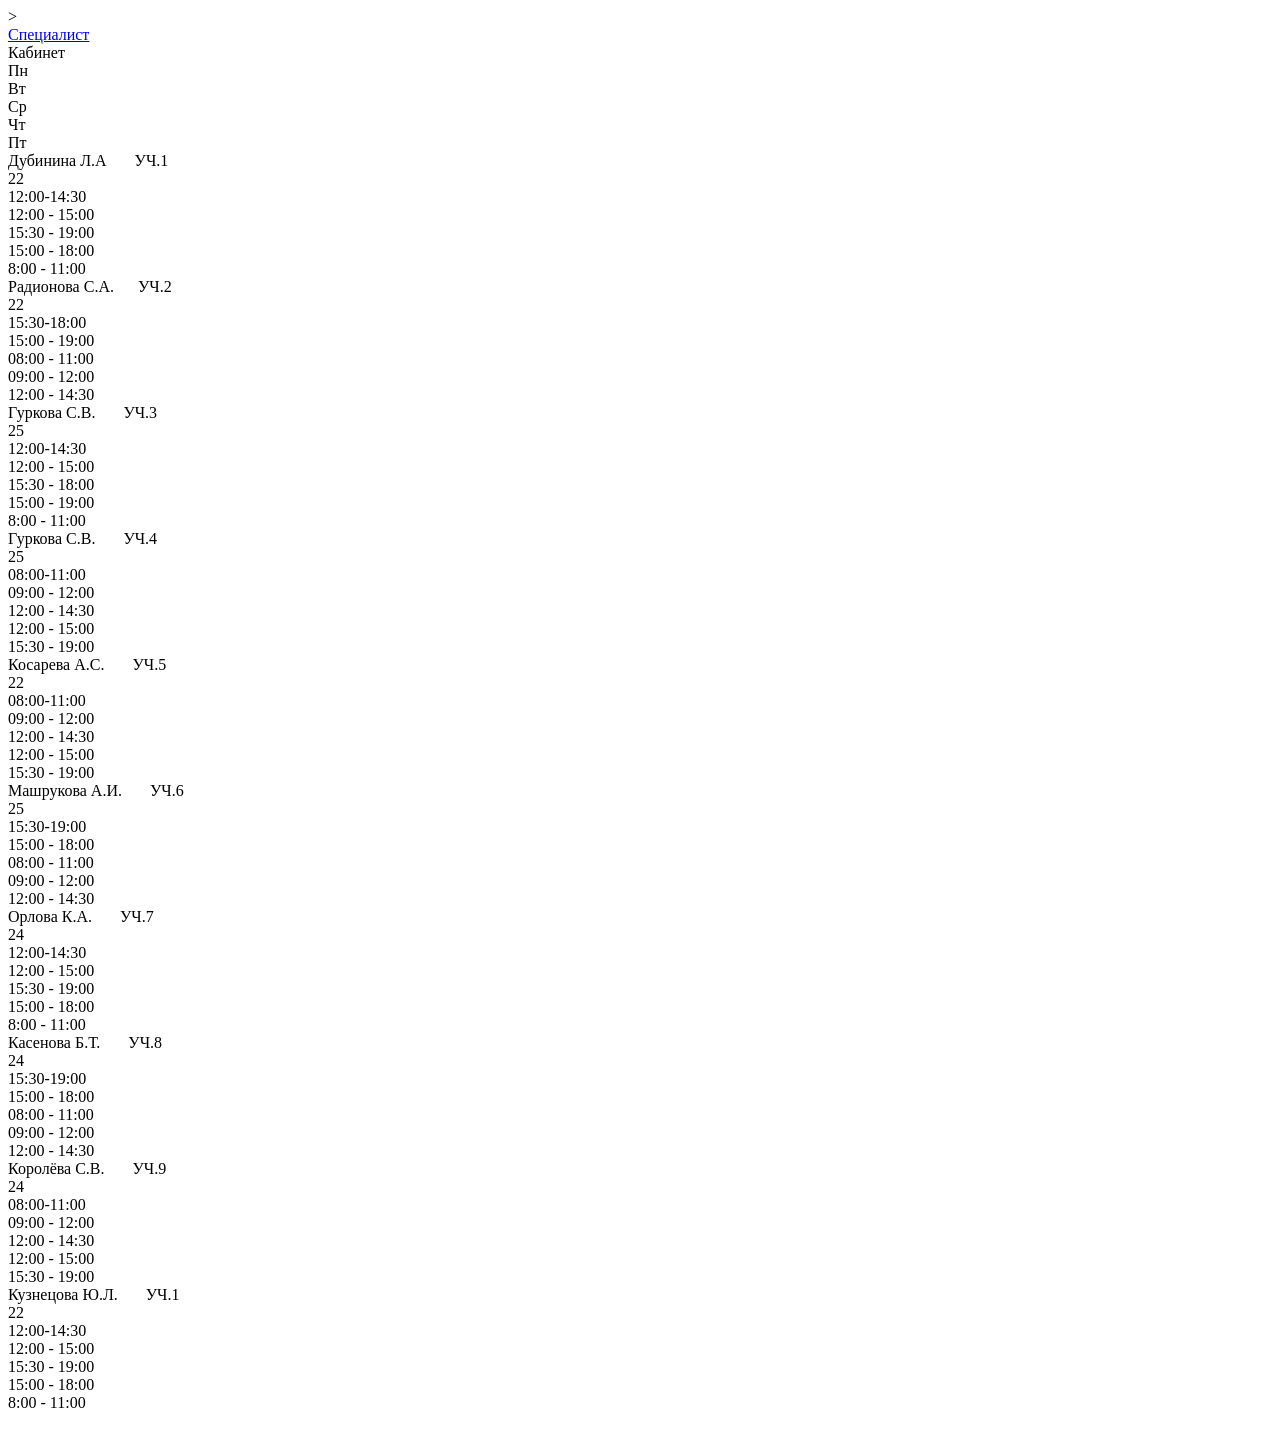
<file: index copy.html>
<!DOCTYPE html>
<html>

<head>
    <!--<meta name="viewport" content="width=device-width, initial-scale=1">-->
    <meta charset="UTF-8">
    <meta name="viewport"
        content="width=device-width, user-scalable=no, initial-scale=1.0, maximum-scale=1.0, minimum-scale=1.0">
    <meta http-equiv="X-UA-Compatible" content="ie=edge">
    <!---<link rel="stylesheet" href="style.css">-->>
    <title>Расписание работы</title>
</head>

<body>
    <header>
        <div class="header__row">
            <div class="header__name"><a href="textolite/">Специалист</a></div>
            <div class="header__cabinet">Кабинет</div>
            <div class="header__day">Пн</div>
            <div class="header__day">Вт</div>
            <div class="header__day">Ср</div>
            <div class="header__day">Чт</div>
            <div class="header__day">Пт</div>
        </div>
    </header>

    <div class="slideshow-container">
        <div class="mySlides fade">
            <div class="main__row">
                <div class="main__name">Дубинина Л.А &nbsp; &nbsp; &nbsp; УЧ.1</div>
                <div class="main__cabinet">22</div>
                <div class="main__time">12:00-14:30</div>
                <div class="main__time">12:00 - 15:00</div>
                <div class="main__time">15:30 - 19:00</div>
                <div class="main__time">15:00 - 18:00</div>
                <div class="main__time">8:00 - 11:00</div>
            </div>
            <div class="main__row">
                <div class="main__name">Радионова С.А.&nbsp; &nbsp; &nbsp; УЧ.2</div>
                <div class="main__cabinet">22</div>
                <div class="main__time">15:30-18:00</div>
                <div class="main__time">15:00 - 19:00</div>
                <div class="main__time">08:00 - 11:00</div>
                <div class="main__time">09:00 - 12:00</div>
                <div class="main__time">12:00 - 14:30</div>
            </div>
            <div class="main__row">
                <div class="main__name">Гуркова С.В. &nbsp; &nbsp; &nbsp; УЧ.3</div>
                <div class="main__cabinet">25</div>
                <div class="main__time">12:00-14:30</div>
                <div class="main__time">12:00 - 15:00</div>
                <div class="main__time">15:30 - 18:00</div>
                <div class="main__time">15:00 - 19:00</div>
                <div class="main__time">8:00 - 11:00</div>
            </div>
            <div class="main__row">
                <div class="main__name">Гуркова С.В. &nbsp; &nbsp; &nbsp; УЧ.4</div>
                <div class="main__cabinet">25</div>
                <div class="main__time">08:00-11:00</div>
                <div class="main__time">09:00 - 12:00</div>
                <div class="main__time">12:00 - 14:30</div>
                <div class="main__time">12:00 - 15:00</div>
                <div class="main__time">15:30 - 19:00</div>
            </div>
            <div class="main__row">
                <div class="main__name">Косарева А.С. &nbsp; &nbsp; &nbsp; УЧ.5</div>
                <div class="main__cabinet">22</div>
                <div class="main__time">08:00-11:00</div>
                <div class="main__time">09:00 - 12:00</div>
                <div class="main__time">12:00 - 14:30</div>
                <div class="main__time">12:00 - 15:00</div>
                <div class="main__time">15:30 - 19:00</div>
            </div>
            <div class="main__row">
                <div class="main__name">Машрукова А.И. &nbsp; &nbsp; &nbsp; УЧ.6</div>
                <div class="main__cabinet">25</div>
                <div class="main__time">15:30-19:00</div>
                <div class="main__time">15:00 - 18:00</div>
                <div class="main__time">08:00 - 11:00</div>
                <div class="main__time">09:00 - 12:00</div>
                <div class="main__time">12:00 - 14:30</div>
            </div>
            <div class="main__row">
                <div class="main__name">Орлова К.А. &nbsp; &nbsp; &nbsp; УЧ.7</div>
                <div class="main__cabinet">24</div>
                <div class="main__time">12:00-14:30</div>
                <div class="main__time">12:00 - 15:00</div>
                <div class="main__time">15:30 - 19:00</div>
                <div class="main__time">15:00 - 18:00</div>
                <div class="main__time">8:00 - 11:00</div>
            </div>
            <div class="main__row">
                <div class="main__name">Касенова Б.Т. &nbsp; &nbsp; &nbsp; УЧ.8</div>
                <div class="main__cabinet">24</div>
                <div class="main__time">15:30-19:00</div>
                <div class="main__time">15:00 - 18:00</div>
                <div class="main__time">08:00 - 11:00</div>
                <div class="main__time">09:00 - 12:00</div>
                <div class="main__time">12:00 - 14:30</div>
            </div>
            <div class="main__row">
                <div class="main__name">Королёва С.В. &nbsp; &nbsp; &nbsp; УЧ.9</div>
                <div class="main__cabinet">24</div>
                <div class="main__time">08:00-11:00</div>
                <div class="main__time">09:00 - 12:00</div>
                <div class="main__time">12:00 - 14:30</div>
                <div class="main__time">12:00 - 15:00</div>
                <div class="main__time">15:30 - 19:00</div>
            </div>
            <div class="main__row">
                <div class="main__name">Кузнецова Ю.Л. &nbsp; &nbsp; &nbsp; УЧ.1</div>
                <div class="main__cabinet">22</div>
                <div class="main__time">12:00-14:30</div>
                <div class="main__time">12:00 - 15:00</div>
                <div class="main__time">15:30 - 19:00</div>
                <div class="main__time">15:00 - 18:00</div>
                <div class="main__time">8:00 - 11:00</div>
            </div>

        </div>

        <div class="mySlides fade">
            Второй слайд
        </div>
        <div class="mySlides fade">
            Третий слайд
        </div>

    </div>
    <br>

    <div style="text-align:center">
        <span class="dot"></span>
        <span class="dot"></span>
        <!--<span class="dot"></span> -->
    </div>

    <script>
        var slideIndex = 0;
        showSlides();

        function showSlides() {
            var i;
            var slides = document.getElementsByClassName("mySlides");
            var dots = document.getElementsByClassName("dot");
            for (i = 0; i < slides.length; i++) {
                slides[i].style.display = "none";
            }
            slideIndex++;
            if (slideIndex > slides.length) { slideIndex = 1 }
            for (i = 0; i < dots.length; i++) {
                dots[i].className = dots[i].className.replace(" active", "");
            }
            slides[slideIndex - 1].style.display = "block";
            dots[slideIndex - 1].className += " active";
            setTimeout(showSlides, 3000); // Меняйте изображение каждые 2 секунды
        }
    </script>

</body>

</html>
</file>
<file: style.css>
* {font-family: roboto, sans-serif;
    box-sizing: border-box;
    color: #fff;
    font-size: 1.9vw;}

    html, body, div, span, applet, object, iframe,
h1, h2, h3, h4, h5, h6, p, blockquote, pre,
a, abbr, acronym, address, big, cite, code,
del, dfn, em, img, ins, kbd, q, s, samp,
small, strike, strong, sub, sup, tt, var,
b, u, i, center,
dl, dt, dd, ol, ul, li,
fieldset, form, label, legend,
table, caption, tbody, tfoot, thead, tr, th, td,
article, aside, canvas, details, embed,
figure, figcaption, footer, header, hgroup,
menu, nav, output, ruby, section, summary,
time, mark, audio, video {
    margin: 0;
    padding: 0;
    border: 0;
}
a {
    text-decoration: none;
}

body {font-family: Verdana, sans-serif;
	background-image: url("bg.jpg");
  	background-color: #1a5582;    
  	background-repeat: no-repeat;
  	background-size: 100vw;
    }
.mySlides {display: none;}
img {vertical-align: middle;}
.header__row {
    display: flex;
    justify-content: space-between;
    font-weight: 700;
    height: 4.875vw;
    border-bottom: 0.260vw solid #fff;
}
.header__name, .main__name {
    width: 21vw;
    border-right: 0.260vw solid rgba(0, 0, 0, 0.24);
}
.header__name {
    padding: 1.18vw 1.042vw;
    font-size: 1.615vw;
}

.header__spec, .main__spec {
  width: 15vw;
  border-right: 0.260vw solid rgba(0, 0, 0, 0.24);
 
}
.header__spec {
  padding: 1.18vw 1.042vw;
  font-size: 1.615vw;
}

.header__cabinet {
    padding: 1.18vw 0.5vw;
    text-align: center;
    
}

.header__cabinet, .main__cabinet {
    width: 5vw;
    border-right: 0.260vw solid rgba(0, 0, 0, 0.24);
    text-align: center;
}
.header__day, .main__time {
    width: 11.8vw;
    text-align: center;
    border-right: 0.260vw solid rgba(0, 0, 0, 0.24);
}
.header__day {
    padding: 1.18vw 0;
}

.main__time {
    padding: 1.333vw 0;
}
.header__day:last-child, .main__time:last-child {
    border-right: 0;
    margin-right: 0.2vw;
}
.main__row {
    display: flex;
    justify-content: space-between;
}
.main__row:nth-child(2n) {
    background: rgba(0, 0, 0, 0.24);
}
.main__name, .main__cabinet, .main__spec {
     padding: 1.333vw 0.9vw;
 }




/* Контейнер слайд-шоу */
.slideshow-container {
  background-color: #1a5582;    
  background-repeat: no-repeat;
  background-size: 100vw;
  /*max-width: 1000px;
  position: relative;
  margin: auto;*/
}

/* Подпись текста */
.text {
  color: #f2f2f2;
  font-size: 15px;
  padding: 8px 12px;
  position: absolute;
  bottom: 8px;
  width: 100%;
  text-align: center;
}

/* Номер текста (1/3 и т.д.) */
.numbertext {
  color: #f2f2f2;
  font-size: 12px;
  padding: 8px 12px;
  position: absolute;
  top: 0;
}

/* Точки/пули/индикаторы */
.dot {
  height: 0px;
  width: 0px;
  margin: 0 2px;
  background-color: #bbb;
  border-radius: 50%;
  display: inline-block;
  transition: background-color 0.6s ease;
}

.active {
  background-color: #717171;
}

/* Исчезающая анимация */
.fade {
  -webkit-animation-name: fade;
  -webkit-animation-duration: 1.5s;
  animation-name: fade;
  animation-duration: 1.5s;
}

@-webkit-keyframes fade {
  from {opacity: .4} 
  to {opacity: 1}
}

@keyframes fade {
  from {opacity: .4} 
  to {opacity: 1}
}

/* На небольших экранах уменьшите размер текста */
/*@media only screen and (max-width: 300px) {
  .text {font-size: 11px}
}*/
</file>
